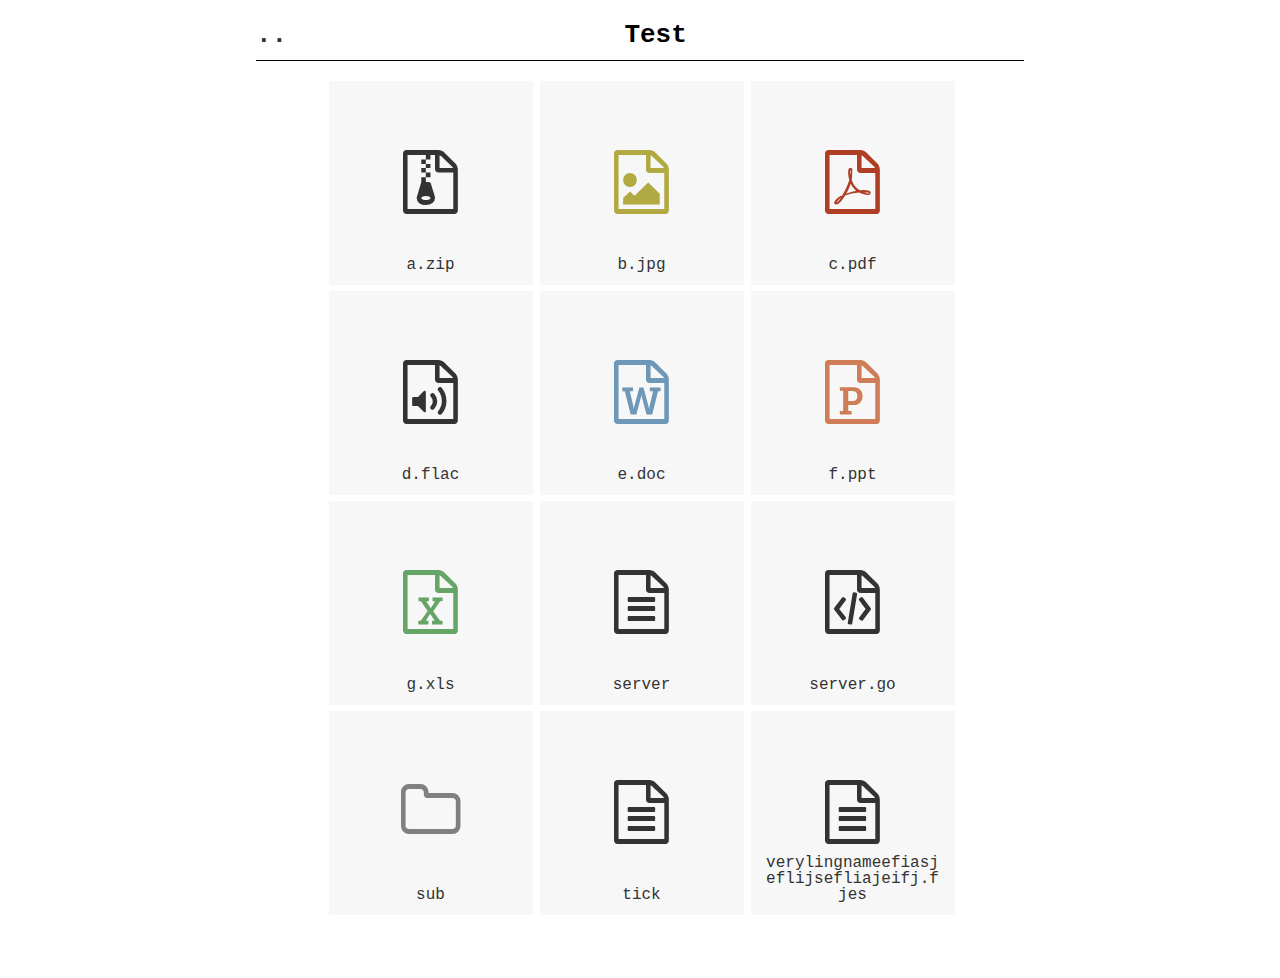
<file: test/index.html>
<!DOCTYPE html>
<html>
	<head>
	    <meta charset="UTF-8">
		<title>Test</title>

		<link rel="stylesheet" href="/static/css/fontello.css">
		<link rel="stylesheet" href="/static/css/style.css">
		<script>
			(function(i,s,o,g,r,a,m){i['GoogleAnalyticsObject']=r;i[r]=i[r]||function(){
			(i[r].q=i[r].q||[]).push(arguments)},i[r].l=1*new Date();a=s.createElement(o),
			m=s.getElementsByTagName(o)[0];a.async=1;a.src=g;m.parentNode.insertBefore(a,m)
			})(window,document,'script','//www.google-analytics.com/analytics.js','ga');

			ga('create', 'UA-45215610-2', 'auto');
			ga('send', 'pageview');
		</script>
	</head>
	<body>
		<div class="wrapper container">
			<h1> <a href=".." style="float:left; font-size:26px">..</a> Test </h1>
			<div class="wrapper"> 
				
				<div class="block">
					<a  class="icon-file-archive icon"
					
					href="a.zip"><p>a.zip</p>
					<div class="stats">0  B</div>
					</a>
				</div>
				 
				
				<div class="block">
					<a  class="icon-file-image icon"
					
					href="b.jpg"><p>b.jpg</p>
					<div class="stats">0  B</div>
					</a>
				</div>
				 
				
				<div class="block">
					<a  class="icon-file-pdf icon"
					
					href="c.pdf"><p>c.pdf</p>
					<div class="stats">0  B</div>
					</a>
				</div>
				 
				
				<div class="block">
					<a  class="icon-file-audio icon"
					
					href="d.flac"><p>d.flac</p>
					<div class="stats">0  B</div>
					</a>
				</div>
				 
				
				<div class="block">
					<a  class="icon-file-word icon"
					
					href="e.doc"><p>e.doc</p>
					<div class="stats">0  B</div>
					</a>
				</div>
				 
				
				<div class="block">
					<a  class="icon-file-powerpoint icon"
					
					href="f.ppt"><p>f.ppt</p>
					<div class="stats">0  B</div>
					</a>
				</div>
				 
				
				<div class="block">
					<a  class="icon-file-excel icon" 
					
					href="g.xls"><p>g.xls</p>
					<div class="stats">0  B</div>
					</a>
				</div>
				 
				 
				
				<div class="block">
					<a  class="icon-doc-text icon"
					
					href="server"><p>server</p>
					<div class="stats">5 MB</div>
					</a>
				</div>
				 
				
				<div class="block">
					<a  class="icon-file-code icon" 
					
					href="server.go"><p>server.go</p>
					<div class="stats">974  B</div>
					</a>
				</div>
				 
				
				<div class="block">
					<a  class="icon-folder-empty icon"
					
					href="sub"><p>sub</p>
					<div class="stats">4 KB</div>
					</a>
				</div>
				 
				
				<div class="block">
					<a  class="icon-doc-text icon"
					
					href="tick"><p>tick</p>
					<div class="stats">32  B</div>
					</a>
				</div>
				 
				
				<div class="block">
					<a  class="icon-doc-text icon"
					
					href="verylingnameefiasjeflijsefliajeifj.fjes"><p>verylingnameefiasjeflijsefliajeifj.fjes</p>
					<div class="stats">0  B</div>
					</a>
				</div>
				 
			</div>
		</div>
	</body>
</html>
</file>
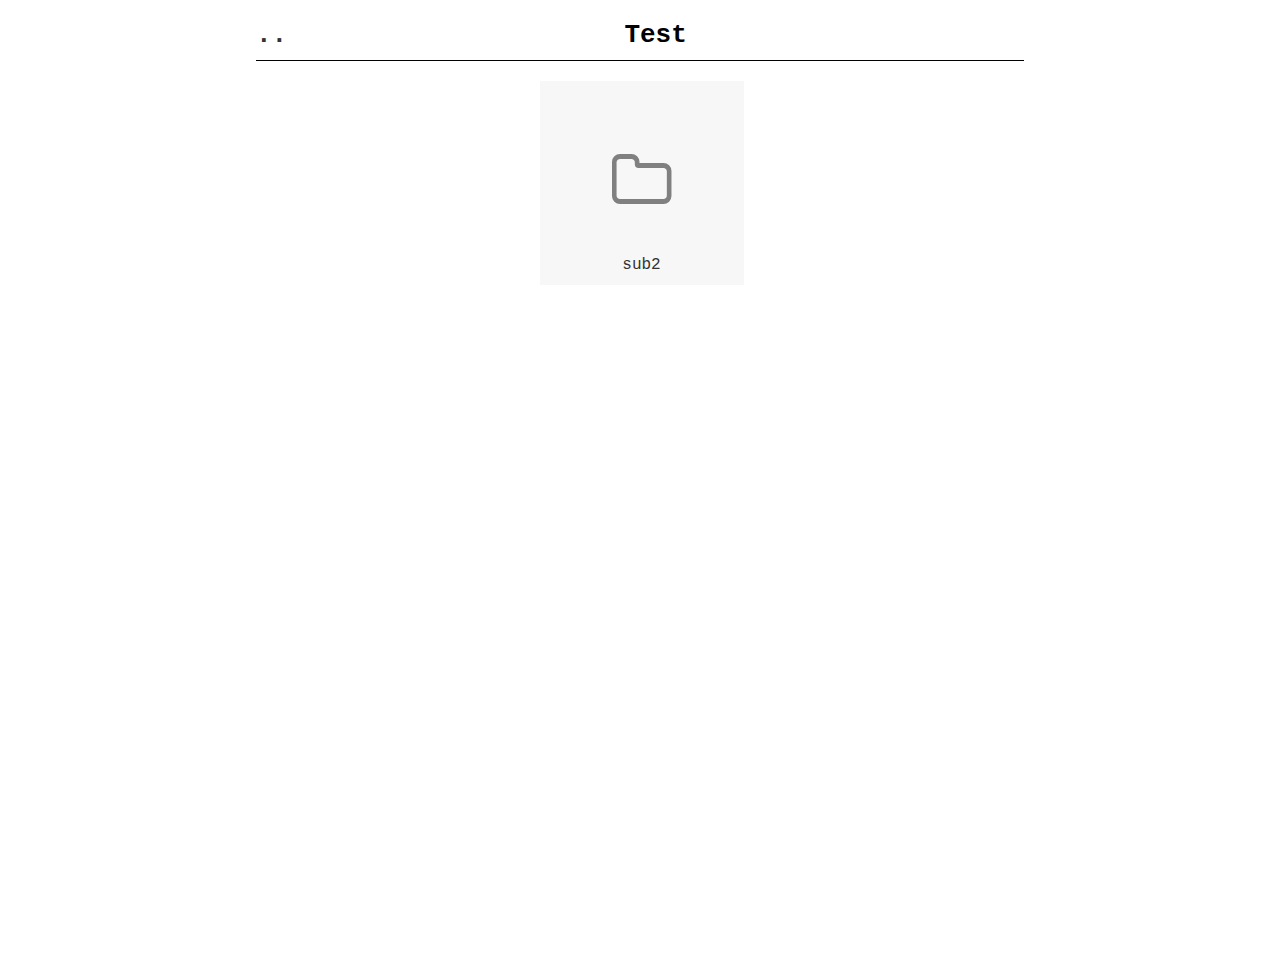
<file: test/sub/index.html>
<!DOCTYPE html>
<html>
	<head>
	    <meta charset="UTF-8">
		<title>Test</title>

		<link rel="stylesheet" href="/static/css/fontello.css">
		<link rel="stylesheet" href="/static/css/style.css">
		<script>
			(function(i,s,o,g,r,a,m){i['GoogleAnalyticsObject']=r;i[r]=i[r]||function(){
			(i[r].q=i[r].q||[]).push(arguments)},i[r].l=1*new Date();a=s.createElement(o),
			m=s.getElementsByTagName(o)[0];a.async=1;a.src=g;m.parentNode.insertBefore(a,m)
			})(window,document,'script','//www.google-analytics.com/analytics.js','ga');

			ga('create', 'UA-45215610-2', 'auto');
			ga('send', 'pageview');
		</script>
	</head>
	<body>
		<div class="wrapper container">
			<h1> <a href=".." style="float:left; font-size:26px">..</a> Test </h1>
			<div class="wrapper"> 
				 
				
				<div class="block">
					<a  class="icon-folder-empty icon"
					
					href="sub2"><p>sub2</p>
					<div class="stats">4 KB</div>
					</a>
				</div>
				 
			</div>
		</div>
	</body>
</html>
</file>
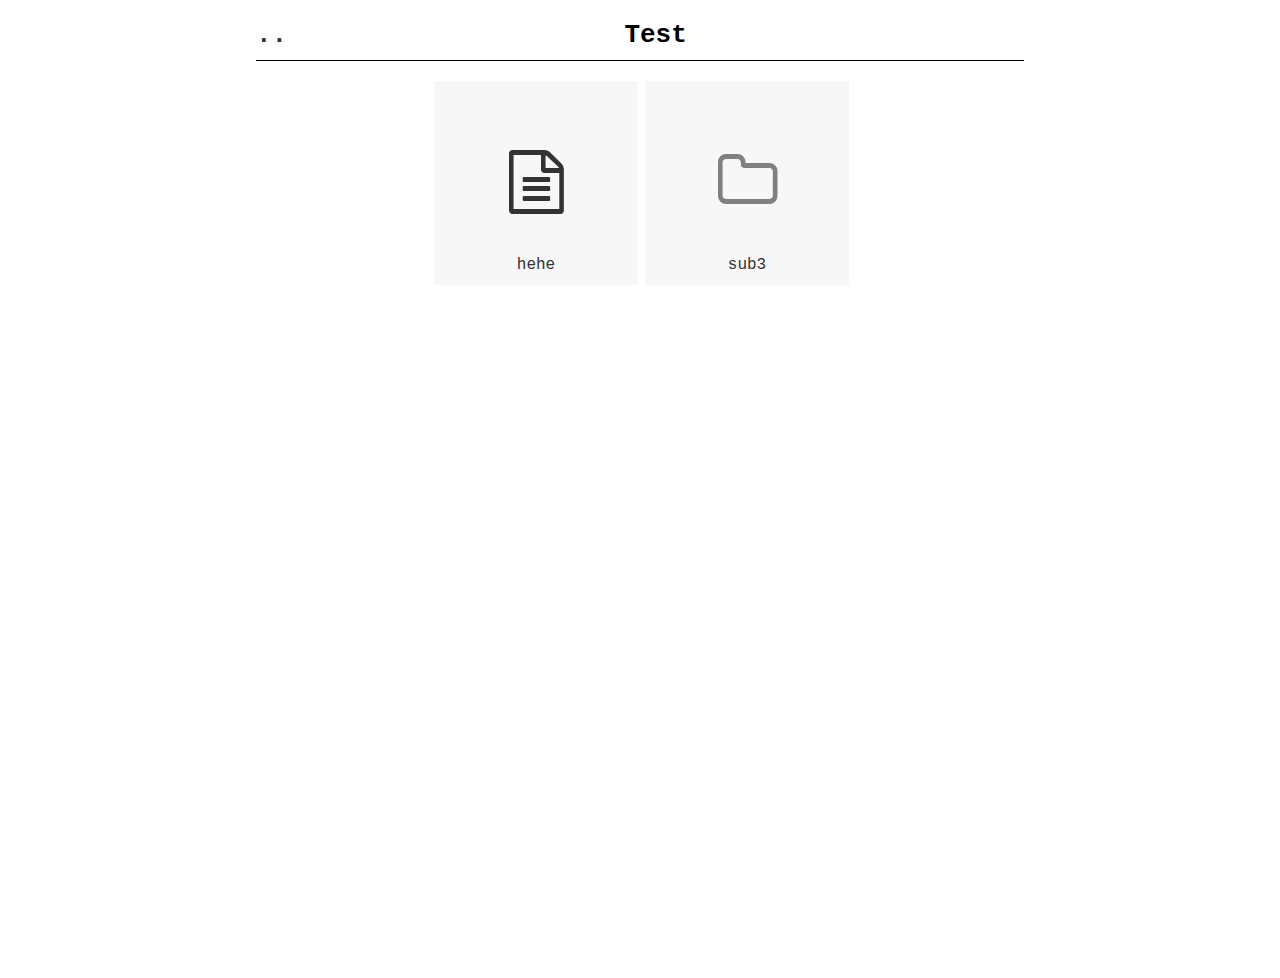
<file: test/sub/sub2/index.html>
<!DOCTYPE html>
<html>
	<head>
	    <meta charset="UTF-8">
		<title>Test</title>

		<link rel="stylesheet" href="/static/css/fontello.css">
		<link rel="stylesheet" href="/static/css/style.css">
		<script>
			(function(i,s,o,g,r,a,m){i['GoogleAnalyticsObject']=r;i[r]=i[r]||function(){
			(i[r].q=i[r].q||[]).push(arguments)},i[r].l=1*new Date();a=s.createElement(o),
			m=s.getElementsByTagName(o)[0];a.async=1;a.src=g;m.parentNode.insertBefore(a,m)
			})(window,document,'script','//www.google-analytics.com/analytics.js','ga');

			ga('create', 'UA-45215610-2', 'auto');
			ga('send', 'pageview');
		</script>
	</head>
	<body>
		<div class="wrapper container">
			<h1> <a href=".." style="float:left; font-size:26px">..</a> Test </h1>
			<div class="wrapper"> 
				
				<div class="block">
					<a  class="icon-doc-text icon"
					
					href="hehe"><p>hehe</p>
					<div class="stats">32  B</div>
					</a>
				</div>
				 
				 
				
				<div class="block">
					<a  class="icon-folder-empty icon"
					
					href="sub3"><p>sub3</p>
					<div class="stats">4 KB</div>
					</a>
				</div>
				 
			</div>
		</div>
	</body>
</html>
</file>
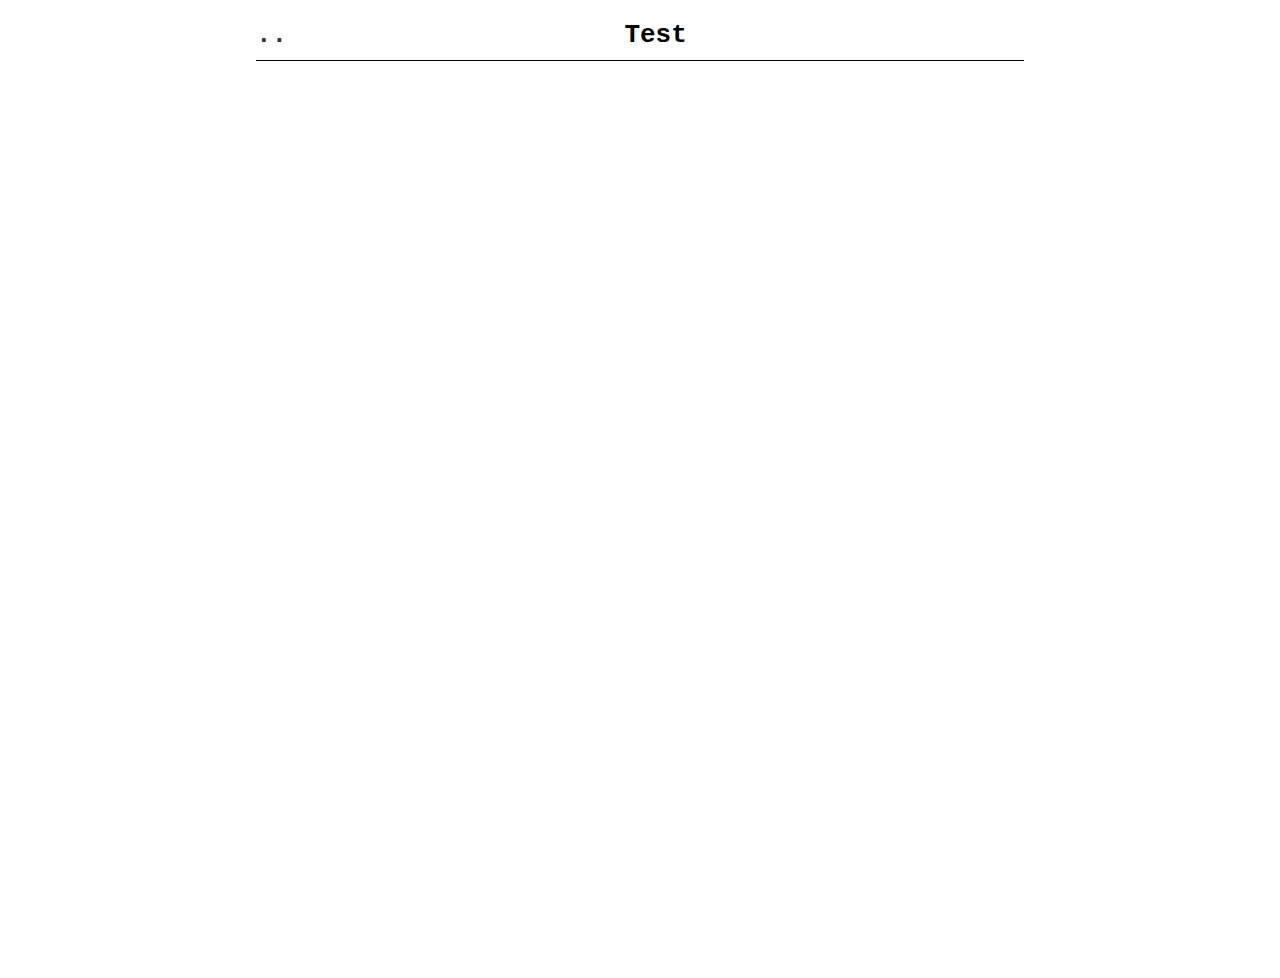
<file: test/sub/sub2/sub3/index.html>
<!DOCTYPE html>
<html>
	<head>
	    <meta charset="UTF-8">
		<title>Test</title>

		<link rel="stylesheet" href="/static/css/fontello.css">
		<link rel="stylesheet" href="/static/css/style.css">
		<script>
			(function(i,s,o,g,r,a,m){i['GoogleAnalyticsObject']=r;i[r]=i[r]||function(){
			(i[r].q=i[r].q||[]).push(arguments)},i[r].l=1*new Date();a=s.createElement(o),
			m=s.getElementsByTagName(o)[0];a.async=1;a.src=g;m.parentNode.insertBefore(a,m)
			})(window,document,'script','//www.google-analytics.com/analytics.js','ga');

			ga('create', 'UA-45215610-2', 'auto');
			ga('send', 'pageview');
		</script>
	</head>
	<body>
		<div class="wrapper container">
			<h1> <a href=".." style="float:left; font-size:26px">..</a> Test </h1>
			<div class="wrapper"> 
				 
			</div>
		</div>
	</body>
</html>
</file>
<file: static/css/fontello.css>
@font-face {
  font-family: 'fontello';
  src: url('../font/fontello.eot?97175089');
  src: url('../font/fontello.eot?97175089#iefix') format('embedded-opentype'),
       url('../font/fontello.woff2?97175089') format('woff2'),
       url('../font/fontello.woff?97175089') format('woff'),
       url('../font/fontello.ttf?97175089') format('truetype'),
       url('../font/fontello.svg?97175089#fontello') format('svg');
  font-weight: normal;
  font-style: normal;
}
/* Chrome hack: SVG is rendered more smooth in Windozze. 100% magic, uncomment if you need it. */
/* Note, that will break hinting! In other OS-es font will be not as sharp as it could be */
/*
@media screen and (-webkit-min-device-pixel-ratio:0) {
  @font-face {
    font-family: 'fontello';
    src: url('../font/fontello.svg?97175089#fontello') format('svg');
  }
}
*/
 
 [class^="icon-"]:before, [class*=" icon-"]:before {
  font-family: "fontello";
  font-style: normal;
  font-weight: normal;
  speak: none;
 
  display: inline-block;
  text-decoration: inherit;
  width: 1em;
  margin-right: .2em;
  text-align: center;
  /* opacity: .8; */
 
  /* For safety - reset parent styles, that can break glyph codes*/
  font-variant: normal;
  text-transform: none;
 
  /* fix buttons height, for twitter bootstrap */
  line-height: 1em;
 
  /* Animation center compensation - margins should be symmetric */
  /* remove if not needed */
  margin-left: .2em;
 
  /* you can be more comfortable with increased icons size */
  /* font-size: 120%; */
 
  /* Font smoothing. That was taken from TWBS */
  -webkit-font-smoothing: antialiased;
  -moz-osx-font-smoothing: grayscale;
 
  /* Uncomment for 3D effect */
  /* text-shadow: 1px 1px 1px rgba(127, 127, 127, 0.3); */
}
 
.icon-doc:before { content: '\e800'; } /* '' */
.icon-doc-text:before { content: '\f0f6'; } /* '' */
.icon-folder-empty:before { content: '\f114'; } /* '' */
.icon-file-pdf:before { content: '\f1c1'; } /* '' */
.icon-file-word:before { content: '\f1c2'; } /* '' */
.icon-file-excel:before { content: '\f1c3'; } /* '' */
.icon-file-powerpoint:before { content: '\f1c4'; } /* '' */
.icon-file-image:before { content: '\f1c5'; } /* '' */
.icon-file-archive:before { content: '\f1c6'; } /* '' */
.icon-file-audio:before { content: '\f1c7'; } /* '' */
.icon-file-video:before { content: '\f1c8'; } /* '' */
.icon-file-code:before { content: '\f1c9'; } /* '' */
</file>
<file: static/css/style.css>
/*
.wrapper {
	margin:0;
	padding:20px;
	margin-left:auto;
	margin-right:auto;
	width:600px;
	background-color:#eaeaea;
	height:100%;
}*/

/*.icon {
	font-size:64px;
	color:#444;
}*/

h1 {
	text-align: center;
	margin-top:0;
	padding-top:20px;
	padding-bottom:10px;
	border-bottom:1px solid black;
	font-family: monospace;
}

table {
	width:100%;
}

caption {
	font-size:24px;
	border-bottom:1px solid #878787;
	padding-bottom:10px;
	margin-bottom:10px;

}

tr {
	text-align:center;
}

td {
	padding-bottom:10px;
}

a {
	text-decoration: none;
}

a:link {
	color:#333;
}

a:hover {
	color:#777;
}

a:visited {
	color:#444;
}

a:active {
	color:#ccc;
}

/* BLOCKS CSS */
html {
	height:100%;
}

body{
	position:absolute;
	top:0; left:0; right:0; bottom:0;
	margin:0;
}

.icon {
	font-size:64px;
}

.wrapper {
	margin-left:auto;
	margin-right:auto;
	margin-top:0;
	top:0;
	height:100%;
	text-align:  center;
}

.container {
	width:60%;
}

.block {
	background-color: #F7F7F7;
	margin:3px;
	padding:2px;
	position:static;
	width:200px;
	height:200px;
	margin-right:0px;
	display: inline-block;
}

.block > .icon {
	width:200px;
	height:200px;
	position:relative;
	text-align:center;
	vertical-align: middle;
	height:100%;
	line-height: 200px;
	display:block;
}


.icon > p, .stats {
	display:block;
	position:absolute;
	width:180px;
	bottom:0;
	margin:0;

	padding-bottom:10px;
	padding-left:10px;
	padding-right:10px;

	font-size:16px;
	font-family: monospace;
	text-align: center;
	line-height: 1em;
}

.stats {
	display:none;
	position:absolute;
	top:0;
	padding-top:10px;
}


a:hover > .stats{
	display:block;
}

.icon > p {
	max-width: 200px;
    word-wrap: break-word;
}

.icon-doc-text:before {

}

.icon-file-archive:before {

}

.icon-file-image:before {
	color: #B1A941;
}

.icon-file-pdf:before {
 	color: #AF3E24;
}

.icon-file-audio :before{

}

.icon-file-word:before {
	color: #6D98B7
}

.icon-file-powerpoint:before {
	color: #CE7D56;
}

.icon-file-excel:before {
	color:#65A565;
}

.icon-folder-empty:before {
	color:grey;

}
</file>
